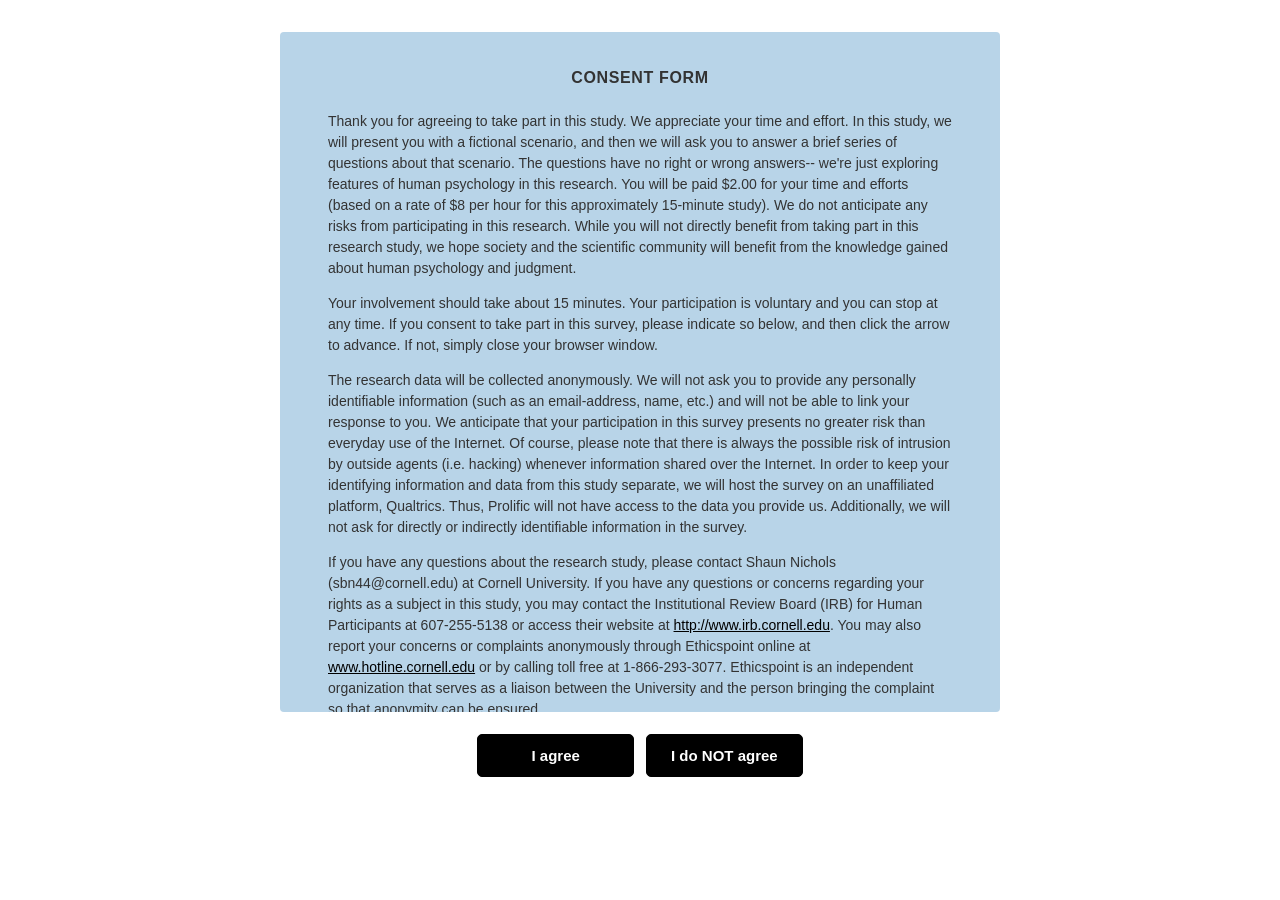
<file: pilot-2/index.html>
<!doctype html>
<html lang="en">
<head>
  <meta charset="utf-8">
  <meta name="viewport" content="width=device-width, initial-scale=1">
  <title>Explanations of living things</title>
  <link rel="stylesheet" href="vendor/jspsych.css">
  <link rel="stylesheet" href="css/study.css?v=2.1.2">
</head>
<body>
  <main id="study"><p class="loading">Loading the study…</p></main>
  <noscript>This study needs JavaScript enabled in your browser.</noscript>
  <script src="vendor/jspsych-8.3.0.min.js"></script>
  <script src="vendor/plugin-html-button-response-2.1.0.min.js"></script>
  <script src="vendor/plugin-survey-html-form-2.1.0.min.js"></script>
  <script src="js/cases.js?v=2.1.2"></script>
  <script src="js/forms.js"></script>
  <script src="js/experiment.js?v=2.1.2"></script>
</body>
</html>
</file>
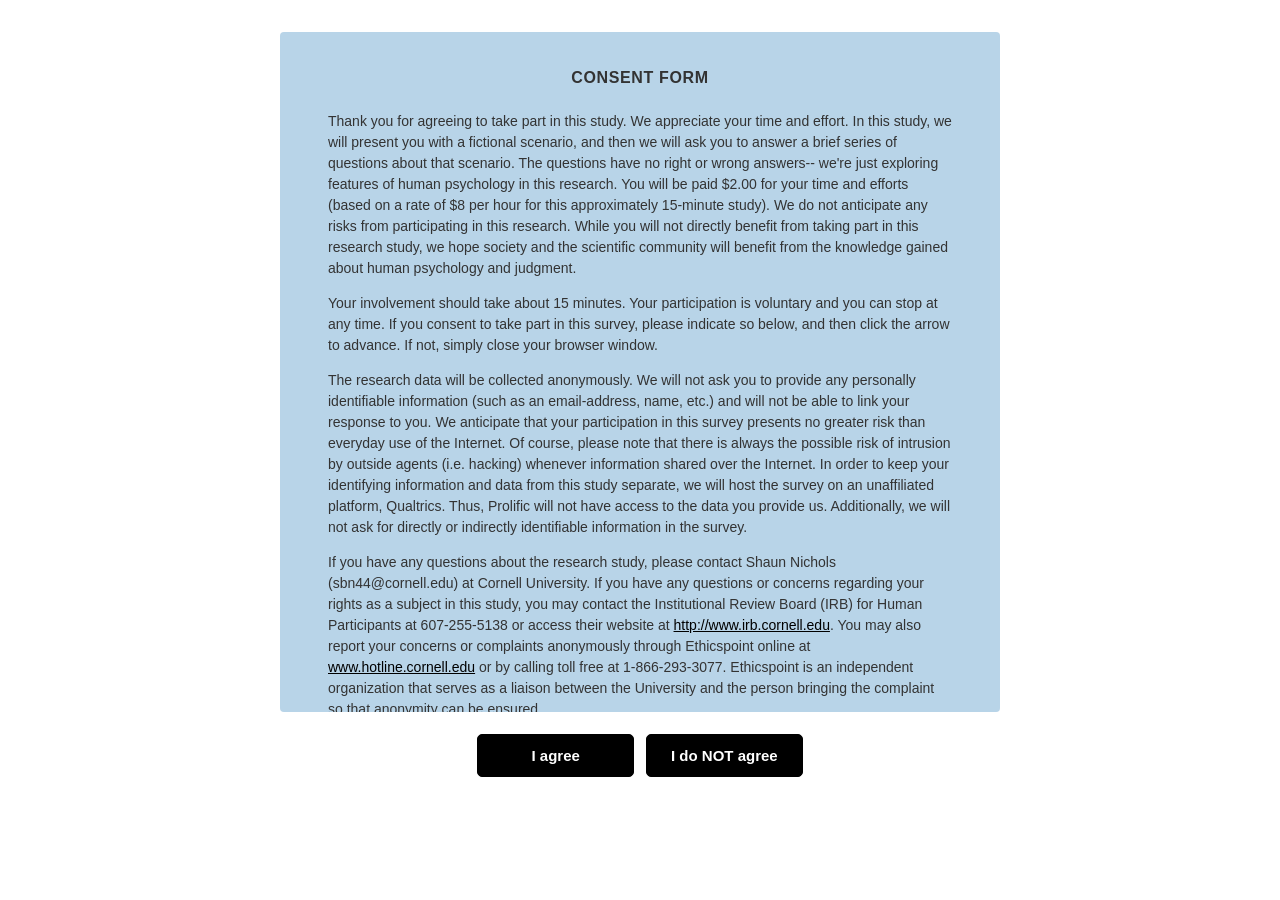
<file: code/experiment1/index.html>
<!doctype html>
<html lang="en">
<head>
  <meta charset="utf-8">
  <meta name="viewport" content="width=device-width, initial-scale=1">
  <title>Animal explanations</title>
  <link rel="stylesheet" href="vendor/jspsych.css">
  <link rel="stylesheet" href="css/study.css">
</head>
<body>
  <main id="study"><p class="loading">Loading the study…</p></main>
  <noscript>This study needs JavaScript enabled in your browser.</noscript>
  <script src="vendor/jspsych-8.3.0.min.js"></script>
  <script src="vendor/plugin-html-button-response-2.1.0.min.js"></script>
  <script src="vendor/plugin-survey-html-form-2.1.0.min.js"></script>
  <script src="js/cases.js"></script>
  <script src="js/forms.js"></script>
  <script src="js/experiment.js"></script>
</body>
</html>
</file>
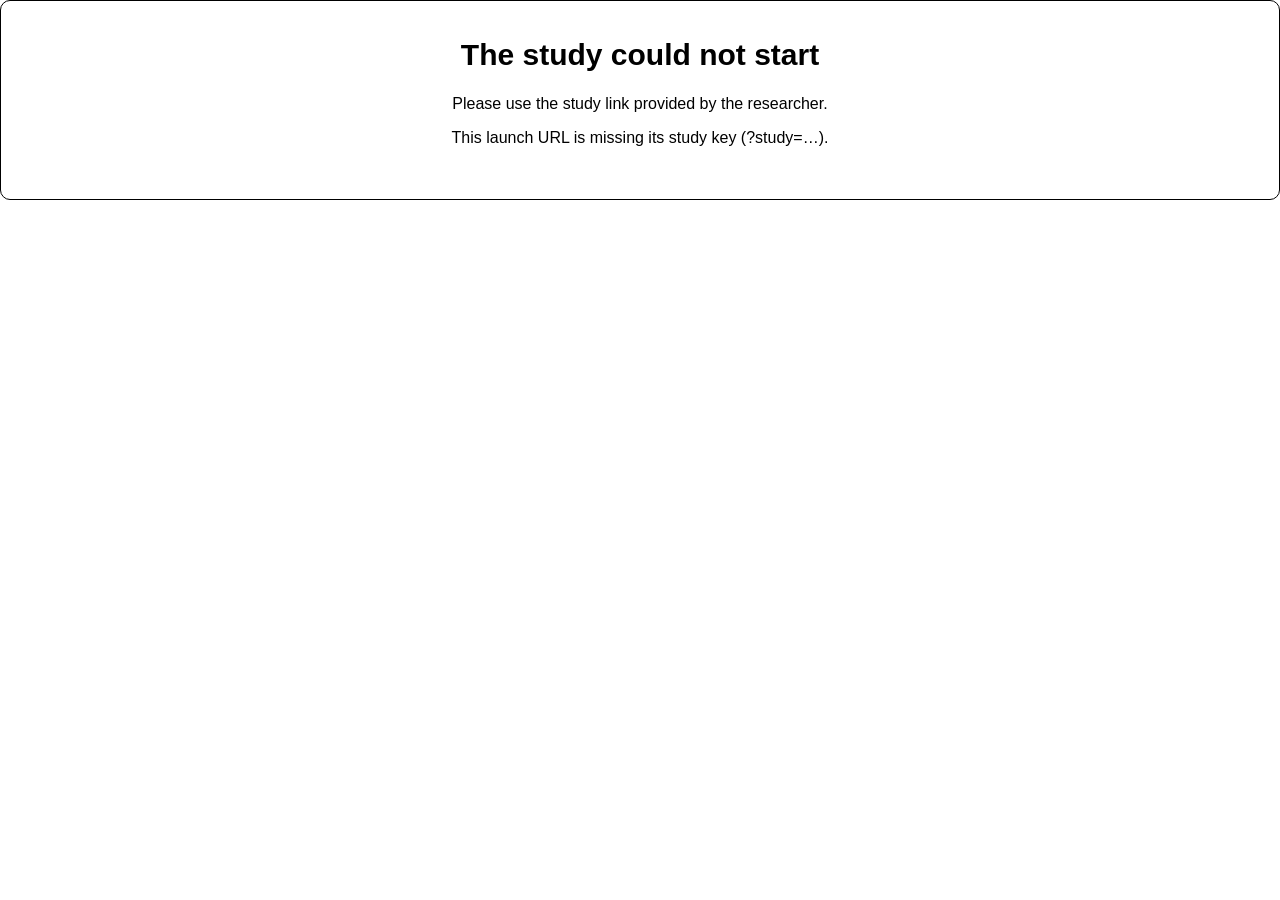
<file: collection/experiment2/index.html>
<!doctype html>
<html lang="en">
<head>
  <meta charset="utf-8">
  <meta name="viewport" content="width=device-width, initial-scale=1">
  <title>Explanations of living things</title>
  <link rel="stylesheet" href="vendor/jspsych.css">
  <link rel="stylesheet" href="css/study.css?v=2.2.0">
</head>
<body>
  <main id="study"><p class="loading">Loading the study…</p></main>
  <noscript>This study needs JavaScript enabled in your browser.</noscript>
  <script src="vendor/jspsych-8.3.0.min.js"></script>
  <script src="vendor/plugin-html-button-response-2.1.0.min.js"></script>
  <script src="vendor/plugin-survey-html-form-2.1.0.min.js"></script>
  <script src="js/cases.js?v=2.2.0"></script>
  <script src="js/forms.js"></script>
  <script src="js/experiment.js?v=2.2.0"></script>
</body>
</html>
</file>
<file: pilot-2/css/study.css>
:root { color-scheme: light; --ink:#000; --muted:#000; --accent:#000; --border:#000; --photo-height:300px; }
* { box-sizing:border-box; }
body { margin:0; background:#fff; color:var(--ink); font-family:Arial,Helvetica,sans-serif; }
#study { min-height:100vh; }
.jspsych-display-element { font-family:Arial,Helvetica,sans-serif; font-size:17px; line-height:1.6; }
.jspsych-content-wrapper { display:block; }
.jspsych-content { width:min(900px,100%); max-width:900px; margin:0 auto; padding:32px 24px 48px; text-align:left; }
.screen { background:white; padding:36px 40px; border:1px solid #000; border-radius:10px; }
.eyebrow { font-size:12px; letter-spacing:.07em; text-transform:uppercase; color:var(--muted); margin:0 0 8px; }
h1,h2 { line-height:1.2; font-weight:600; margin:0 0 22px; }
h1 { font-size:30px; } h2 { font-size:26px; }
p { margin:0 0 16px; }
.instructions { text-align:center; }
.intro-text { max-width:650px; margin:0 auto; }
.worked-example .example-heading { font-size:18px; line-height:1.5; margin:20px 0 12px; }
.example-steps { margin:0 0 20px; padding-left:24px; }
.example-steps li { padding-left:4px; margin-bottom:12px; }
.example-next { margin-bottom:0; }
.familiarity legend { font-size:24px; line-height:1.4; }
.photo { width:min(100%,calc(var(--photo-height) * var(--image-ratio))); margin:0 auto 24px; }
.photo img { display:block; width:100%; height:auto; background:#fff; border-radius:6px; }
.photo figcaption { margin-top:8px; color:var(--muted); font-size:20px; font-weight:700; text-align:center; }
.paired-caption { display:grid; grid-template-columns:minmax(0,1fr) minmax(0,1fr); }
.paired-caption span { text-wrap:balance; }
.scenario { margin-bottom:18px; }
.question { font-weight:600; margin-bottom:10px; }
.hint { font-size:15px; color:var(--muted); margin:0 0 20px; }
label.response-label { display:block; font-weight:600; margin:20px 0 8px; font-size:15px; }
textarea { width:100%; min-height:140px; resize:vertical; padding:14px 16px; border:1px solid #000; border-radius:6px; font:inherit; line-height:1.55; color:var(--ink); background:#fff; }
textarea:focus,input:focus,select:focus,button:focus-visible { outline:3px solid #000; outline-offset:2px; }
.hard-case textarea { min-height:115px; }
.jspsych-btn,button.action { font:600 15px Arial,Helvetica,sans-serif; color:#fff; background:var(--accent); border:1px solid var(--accent); border-radius:5px; padding:12px 24px; cursor:pointer; margin:0; }
.jspsych-btn:hover,button.action:hover { background:#000; color:white; border-color:#000; }
.jspsych-btn:disabled { opacity:.5; cursor:default; }
#jspsych-survey-html-form-next,#jspsych-html-button-response-btngroup { margin-top:22px; }
#jspsych-html-button-response-btngroup { justify-content:flex-start; gap:12px; }
button.secondary { background:white; color:var(--muted); border:1px solid var(--border); font-weight:400; }
.choice { display:block; border:1px solid var(--border); border-radius:5px; padding:12px 16px; margin:10px 0; cursor:pointer; }
.choice input { margin-right:10px; accent-color:var(--accent); }
fieldset { border:0; padding:0; margin:0 0 28px; }
legend { font-weight:600; margin-bottom:10px; font-size:16px; }
.demo-options label { display:block; padding:4px 0; font-size:15px; }
input[type=number],input[type=text],select { padding:9px 10px; border:1px solid #000; border-radius:4px; font:15px Arial,Helvetica,sans-serif; max-width:100%; }
input[type=radio] { accent-color:var(--accent); }
.other-input { margin-left:6px; width:180px; }
.completion-actions { display:flex; flex-wrap:wrap; gap:12px; margin-top:24px; }
.data-note { margin-top:20px; color:var(--muted); font-size:14px; }
details { margin-top:24px; font-size:14px; } summary { cursor:pointer; color:var(--muted); }
.order-list { color:var(--muted); } .loading { padding:40px; }
@media (max-width:600px) { :root { --photo-height:230px; } .jspsych-content { padding:20px 12px 32px; } .screen { padding:24px 20px; } h1 { font-size:26px; } h2 { font-size:24px; } textarea { min-height:160px; } }

#consent-scroll a { color:#000; }
</file>
<file: code/experiment1/css/study.css>
:root { color-scheme: light; --ink:#000; --muted:#000; --accent:#000; --border:#000; --photo-height:300px; }
* { box-sizing:border-box; }
body { margin:0; background:#fff; color:var(--ink); font-family:Arial,Helvetica,sans-serif; }
#study { min-height:100vh; }
.jspsych-display-element { font-family:Arial,Helvetica,sans-serif; font-size:17px; line-height:1.6; }
.jspsych-content-wrapper { display:block; }
.jspsych-content { width:min(900px,100%); max-width:900px; margin:0 auto; padding:32px 24px 48px; text-align:left; }
.screen { background:white; padding:36px 40px; border:1px solid #000; border-radius:10px; }
.eyebrow { font-size:12px; letter-spacing:.07em; text-transform:uppercase; color:var(--muted); margin:0 0 8px; }
h1,h2 { line-height:1.2; font-weight:600; margin:0 0 22px; }
h1 { font-size:30px; } h2 { font-size:26px; }
p { margin:0 0 16px; }
.instructions { text-align:center; }
.intro-text { max-width:650px; margin:0 auto; }
.familiarity legend { font-size:24px; line-height:1.4; }
.photo { width:min(100%,calc(var(--photo-height) * var(--image-ratio))); margin:0 auto 24px; }
.photo img { display:block; width:100%; height:auto; background:#fff; border-radius:6px; }
.photo figcaption { margin-top:8px; color:var(--muted); font-size:20px; font-weight:700; text-align:center; }
.paired-caption { display:grid; grid-template-columns:minmax(0,1fr) minmax(0,1fr); }
.paired-caption span { text-wrap:balance; }
.scenario { margin-bottom:18px; }
.question { font-weight:600; margin-bottom:10px; }
.hint { font-size:15px; color:var(--muted); margin:0 0 20px; }
label.response-label { display:block; font-weight:600; margin:20px 0 8px; font-size:15px; }
textarea { width:100%; min-height:140px; resize:vertical; padding:14px 16px; border:1px solid #000; border-radius:6px; font:inherit; line-height:1.55; color:var(--ink); background:#fff; }
textarea:focus,input:focus,select:focus,button:focus-visible { outline:3px solid #000; outline-offset:2px; }
.hard-case textarea { min-height:115px; }
.jspsych-btn,button.action { font:600 15px Arial,Helvetica,sans-serif; color:#fff; background:var(--accent); border:1px solid var(--accent); border-radius:5px; padding:12px 24px; cursor:pointer; margin:0; }
.jspsych-btn:hover,button.action:hover { background:#000; color:white; border-color:#000; }
.jspsych-btn:disabled { opacity:.5; cursor:default; }
#jspsych-survey-html-form-next,#jspsych-html-button-response-btngroup { margin-top:22px; }
#jspsych-html-button-response-btngroup { justify-content:flex-start; gap:12px; }
button.secondary { background:white; color:var(--muted); border:1px solid var(--border); font-weight:400; }
.choice { display:block; border:1px solid var(--border); border-radius:5px; padding:12px 16px; margin:10px 0; cursor:pointer; }
.choice input { margin-right:10px; accent-color:var(--accent); }
fieldset { border:0; padding:0; margin:0 0 28px; }
legend { font-weight:600; margin-bottom:10px; font-size:16px; }
.demo-options label { display:block; padding:4px 0; font-size:15px; }
input[type=number],input[type=text],select { padding:9px 10px; border:1px solid #000; border-radius:4px; font:15px Arial,Helvetica,sans-serif; max-width:100%; }
input[type=radio] { accent-color:var(--accent); }
.other-input { margin-left:6px; width:180px; }
.completion-actions { display:flex; flex-wrap:wrap; gap:12px; margin-top:24px; }
.data-note { margin-top:20px; color:var(--muted); font-size:14px; }
details { margin-top:24px; font-size:14px; } summary { cursor:pointer; color:var(--muted); }
.order-list { color:var(--muted); } .loading { padding:40px; }
@media (max-width:600px) { :root { --photo-height:230px; } .jspsych-content { padding:20px 12px 32px; } .screen { padding:24px 20px; } h1 { font-size:26px; } h2 { font-size:24px; } textarea { min-height:160px; } }

#consent-scroll a { color:#000; }
</file>
<file: collection/experiment2/css/study.css>
:root { color-scheme: light; --ink:#000; --muted:#000; --accent:#000; --border:#000; --photo-height:300px; }
* { box-sizing:border-box; }
body { margin:0; background:#fff; color:var(--ink); font-family:Arial,Helvetica,sans-serif; }
#study { min-height:100vh; }
.jspsych-display-element { font-family:Arial,Helvetica,sans-serif; font-size:17px; line-height:1.6; }
.jspsych-content-wrapper { display:block; }
.jspsych-content { width:min(900px,100%); max-width:900px; margin:0 auto; padding:32px 24px 48px; text-align:left; }
.screen { background:white; padding:36px 40px; border:1px solid #000; border-radius:10px; }
.eyebrow { font-size:12px; letter-spacing:.07em; text-transform:uppercase; color:var(--muted); margin:0 0 8px; }
h1,h2 { line-height:1.2; font-weight:600; margin:0 0 22px; }
h1 { font-size:30px; } h2 { font-size:26px; }
p { margin:0 0 16px; }
.instructions { text-align:center; }
.intro-text { max-width:650px; margin:0 auto; }
.worked-example .example-heading { font-size:18px; line-height:1.5; margin:20px 0 12px; }
.example-steps { margin:0 0 20px; padding-left:24px; }
.example-steps li { padding-left:4px; margin-bottom:12px; }
.example-next { margin-bottom:0; }
.familiarity legend { font-size:24px; line-height:1.4; }
.photo { width:min(100%,calc(var(--photo-height) * var(--image-ratio))); margin:0 auto 24px; }
.photo img { display:block; width:100%; height:auto; background:#fff; border-radius:6px; }
.photo figcaption { margin-top:8px; color:var(--muted); font-size:20px; font-weight:700; text-align:center; }
.paired-caption { display:grid; grid-template-columns:minmax(0,1fr) minmax(0,1fr); }
.paired-caption span { text-wrap:balance; }
.scenario { margin-bottom:18px; }
.question { font-weight:600; margin-bottom:10px; }
.hint { font-size:15px; color:var(--muted); margin:0 0 20px; }
label.response-label { display:block; font-weight:600; margin:20px 0 8px; font-size:15px; }
textarea { width:100%; min-height:140px; resize:vertical; padding:14px 16px; border:1px solid #000; border-radius:6px; font:inherit; line-height:1.55; color:var(--ink); background:#fff; }
textarea:focus,input:focus,select:focus,button:focus-visible { outline:3px solid #000; outline-offset:2px; }
.hard-case textarea { min-height:115px; }
.jspsych-btn,button.action { font:600 15px Arial,Helvetica,sans-serif; color:#fff; background:var(--accent); border:1px solid var(--accent); border-radius:5px; padding:12px 24px; cursor:pointer; margin:0; }
.jspsych-btn:hover,button.action:hover { background:#000; color:white; border-color:#000; }
.jspsych-btn:disabled { opacity:.5; cursor:default; }
#jspsych-survey-html-form-next,#jspsych-html-button-response-btngroup { margin-top:22px; }
#jspsych-html-button-response-btngroup { justify-content:flex-start; gap:12px; }
button.secondary { background:white; color:var(--muted); border:1px solid var(--border); font-weight:400; }
.choice { display:block; border:1px solid var(--border); border-radius:5px; padding:12px 16px; margin:10px 0; cursor:pointer; }
.choice input { margin-right:10px; accent-color:var(--accent); }
fieldset { border:0; padding:0; margin:0 0 28px; }
legend { font-weight:600; margin-bottom:10px; font-size:16px; }
.demo-options label { display:block; padding:4px 0; font-size:15px; }
input[type=number],input[type=text],select { padding:9px 10px; border:1px solid #000; border-radius:4px; font:15px Arial,Helvetica,sans-serif; max-width:100%; }
input[type=radio] { accent-color:var(--accent); }
.other-input { margin-left:6px; width:180px; }
.completion-actions { display:flex; flex-wrap:wrap; gap:12px; margin-top:24px; }
.data-note { margin-top:20px; color:var(--muted); font-size:14px; }
details { margin-top:24px; font-size:14px; } summary { cursor:pointer; color:var(--muted); }
.order-list { color:var(--muted); } .loading { padding:40px; }
@media (max-width:600px) { :root { --photo-height:230px; } .jspsych-content { padding:20px 12px 32px; } .screen { padding:24px 20px; } h1 { font-size:26px; } h2 { font-size:24px; } textarea { min-height:160px; } }

#consent-scroll a { color:#000; }
</file>
